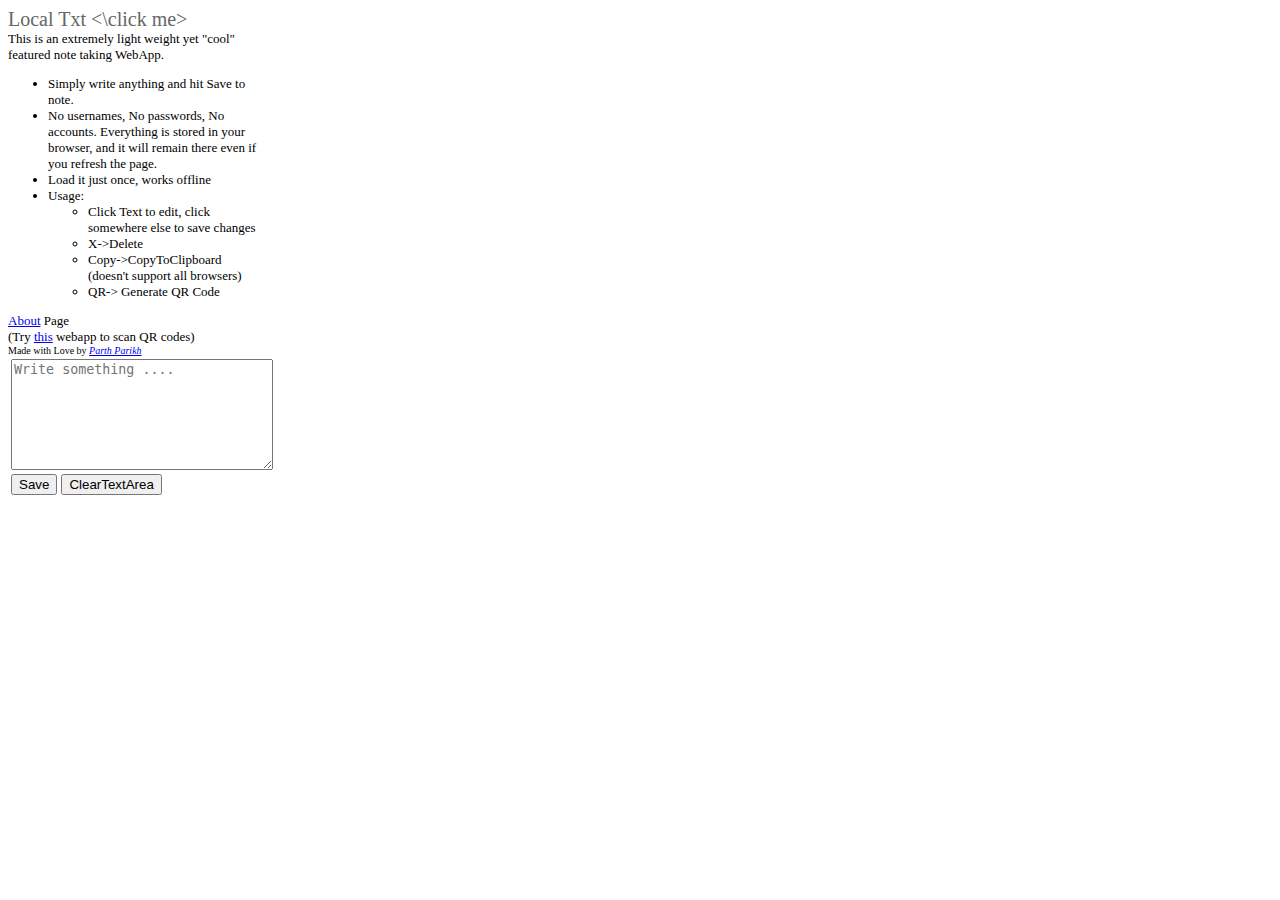
<file: index.html>
<!-- 
localTxt http://localtxt.orionsysllc.com
Copyright (C) 2015  Parth Parikh
Freely distributable under the MIT license.
-->
<!---Used Libs: [qr.js](http://neocotic.com/qr.js) 1.0.3// (c) 2011 Alasdair Mercer// Freely distributable under the MIT license.// Based on jsqrencode// (c) 2010 tz@execpc.com// Licensed under the GPL Version 3 license.-->

<html manifest=local.appcache>

<head>
    <title>localTxt</title>
	<script src="main.js"></script>
	<script src="qr.min.js"></script>
	<link href="style.css" rel="stylesheet">
    <meta name=viewport content="width=device-width,initial-scale=1">
    <body style=width:320px>
        <div id=heading><a href=#>Local Txt <\click me></a></div>
        <div id=descriptionBox>
            <div id=description>This is an extremely light weight yet "cool" featured note taking WebApp.
                <ul>
                    <li>Simply write anything and hit Save to note.</li>
                    <li>No usernames, No passwords, No accounts. Everything is stored in your browser, and it will remain there even if you refresh the page.</li>
                    <li>Load it just once, works offline</li>
                    <li>Usage:
                        <ul>
                            <li>Click Text to edit, click somewhere else to save changes</li>
                            <li class=delTd>X->Delete</li>
                            <li>Copy->CopyToClipboard (doesn't support all browsers)</li>
                            <li>QR-> Generate QR Code</li>
                        </ul>
                    </li>
                </ul><a href=about.html>About</a> Page
                <br>(Try <a href=https://www.the-qrcode-generator.com/scan>this</a> webapp to scan QR codes)</div>
            <div id=credit>Made with Love by <i><a href=https://plus.google.com/u/0/+ParthParikh01>Parth Parikh</a></i></div>
        </div>
        <table>
            <tr>
                <td>
                    <textarea rows=7 cols=30 id=txt placeholder="Write something .... "></textarea>
                    <tr>
                        <td>
                            <input type=button id=save value=Save>
                            <input type=button id=clearTxt value=ClearTextArea onclick=clearTxt()>
                            <input type=button id=clear value=ClearAllNotes>
        </table>
        <table id=dataDiv></table>
</file>
<file: style.css>
.dataTd{
    max-width: 200px;
    word-wrap: break-word;
}
#heading a{
    font-size: 20px;
    color: #666666;
    text-decoration:none;
}

#description{
    color:initial;
    font-size: 13px;
    max-width: 250px;
    word-wrap: break-word;
}

#credit{
    font-size: 10px;
    color:initial;
}
.delTd a:link{
    color: #660000;
    text-decoration: none;
}

.copyTd a:link{
    color:  #cccc00;
    text-decoration: none;
}
.qrTd a{
    color:#009999;
    text-decoration: none;
}
</file>
